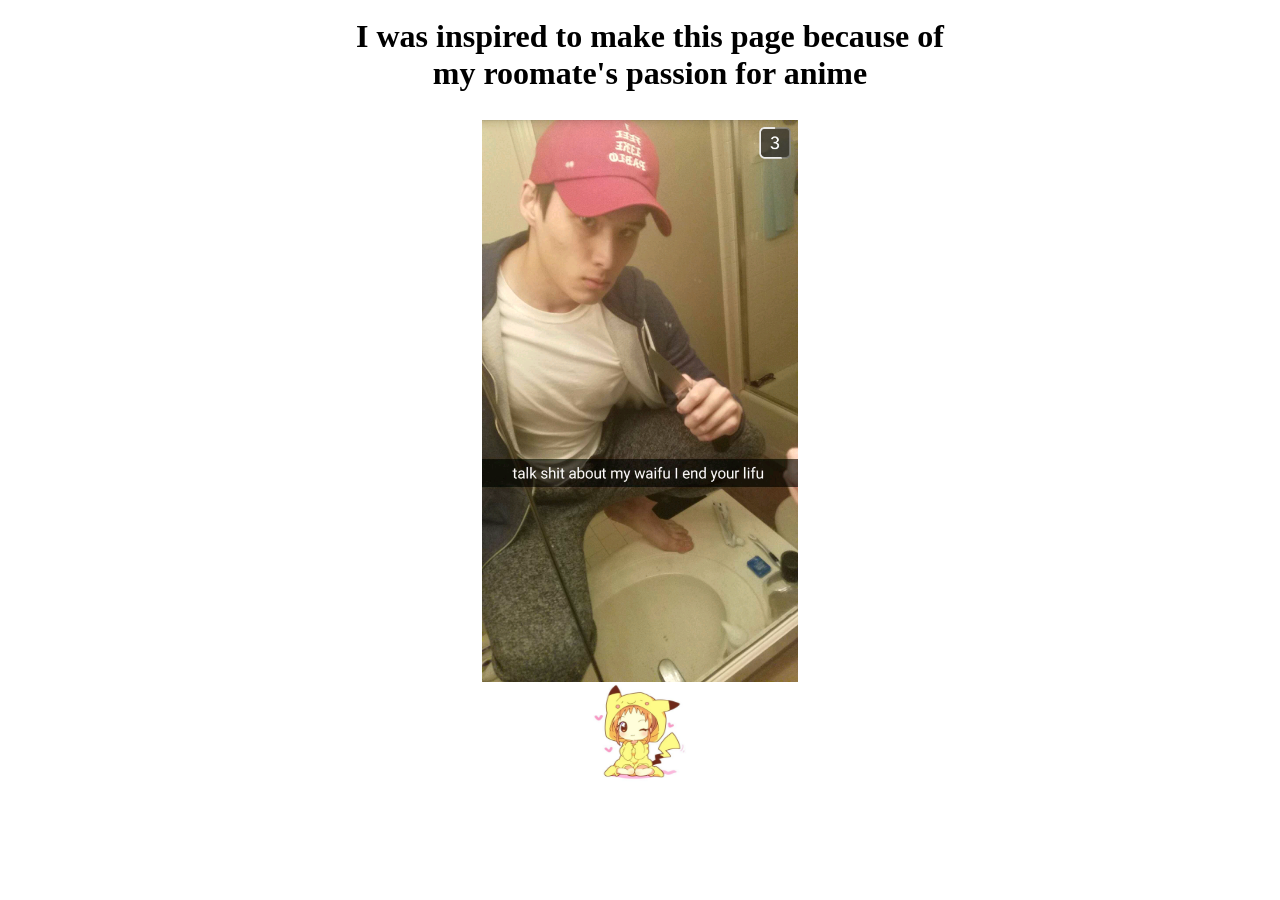
<file: index.html>
<!DOCTYPE html>

<html>
<head>
    <title>Theo is a weeb</title>
    <link rel="stylesheet" type="text/css" href="styles/theoisweebstyles.css" />
</head>


<body>

    <div id="theoweebpic" class="center">
    <h1 id=thetitle class="center">
        I was inspired to make this page because of my roomate's passion for anime
    </h1>
    <br>
        
    <img src="theo.png" alt="weeb" class="center">
    </div>

    <div>
        <img src="THEO WEEB BUTTON.jpg" id="theweebbutton"
    </div>
</html>
</file>
<file: styles/theoisweebstyles.css>
h1 {font-family: cursive; text-align: center;}

#thetitle
{
    margin: auto;
    width: 100%;
    padding: 10px;
}

.center
{
    display: block;
    margin-left: auto;
    margin-right: auto;
    width: 50%;
}

#theweebbutton
{
    display: block;
    margin-right: auto;
    margin-left: auto;
    width: 100px;
    height: 100px;
}

body
{
    background-image: url(file:///C:/Users/asian/Desktop/Komodo%20Projects/Theo/sparklestransparent.gif),url(file:///C:/Users/asian/Desktop/Komodo%20Projects/Theo/dragon%20maid.jpg);
    background-repeat: repeat;
    background-size: cover;
    
    
}
</file>
